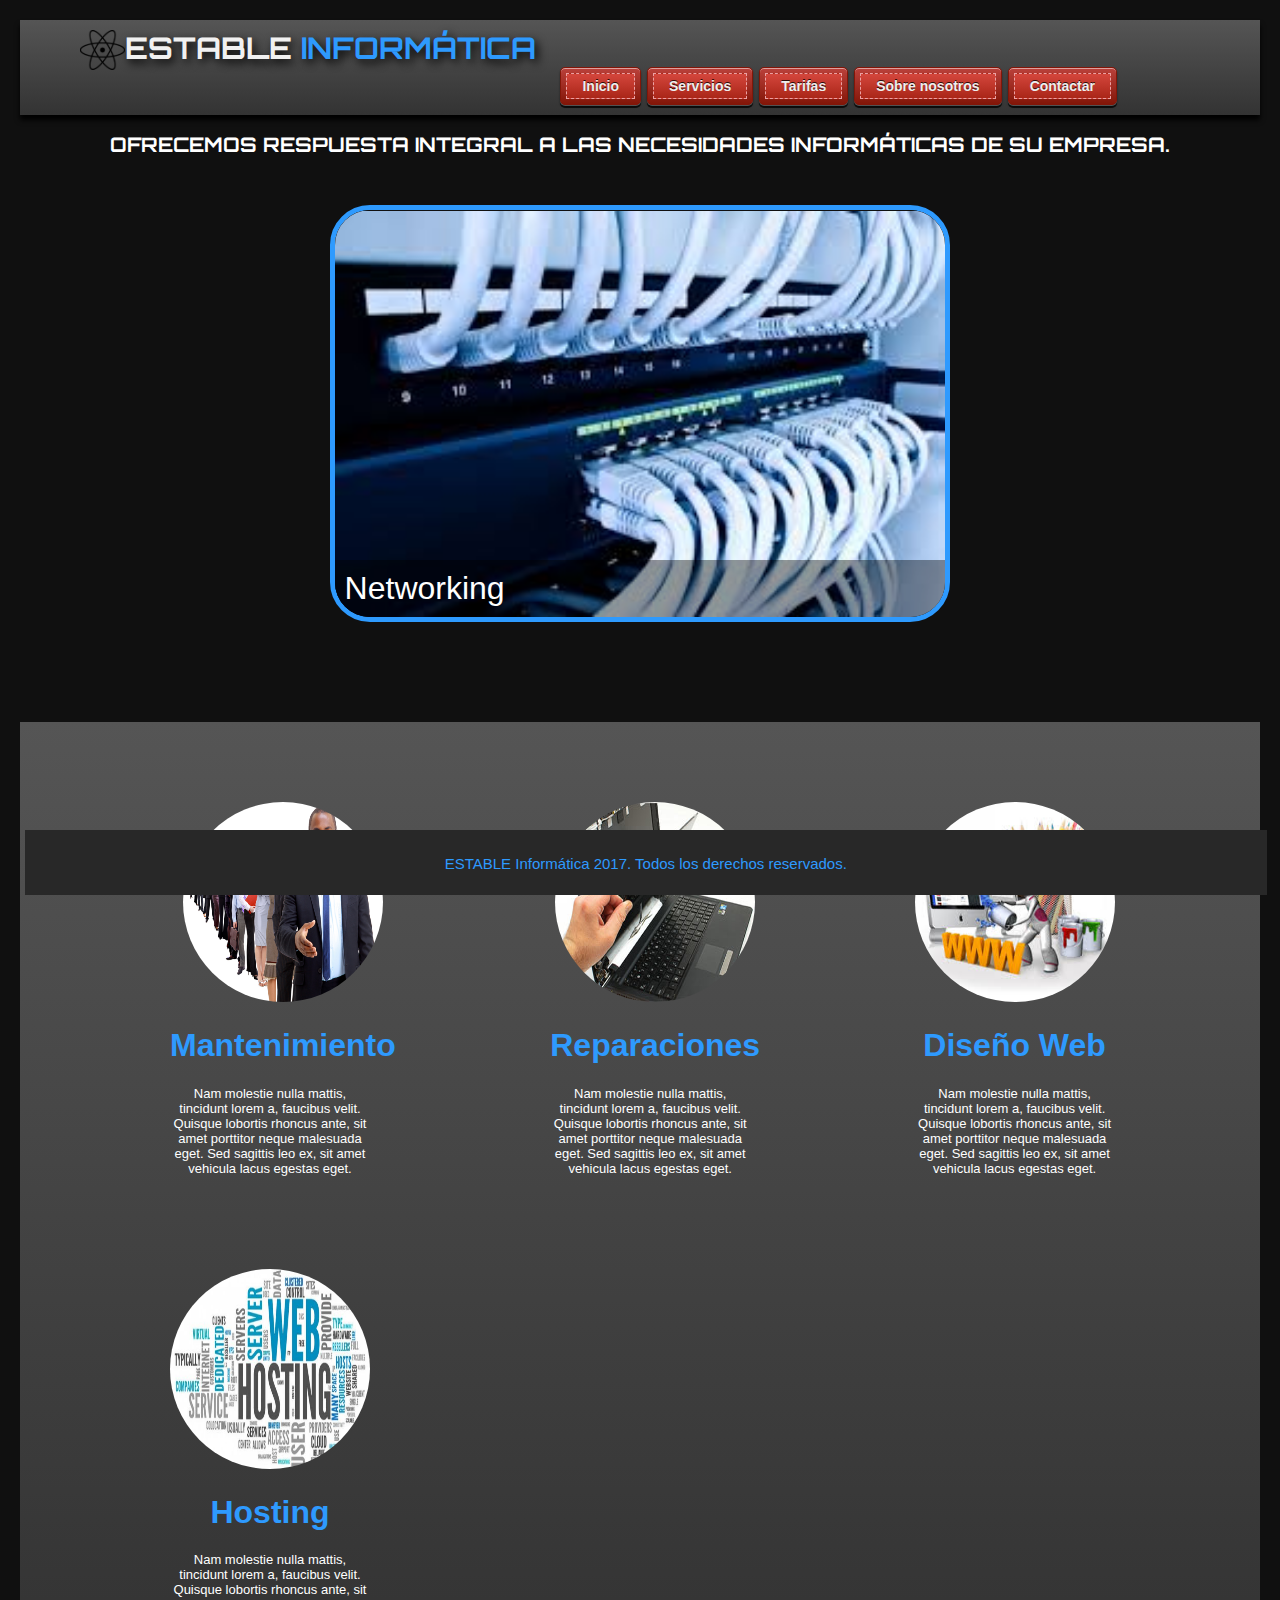
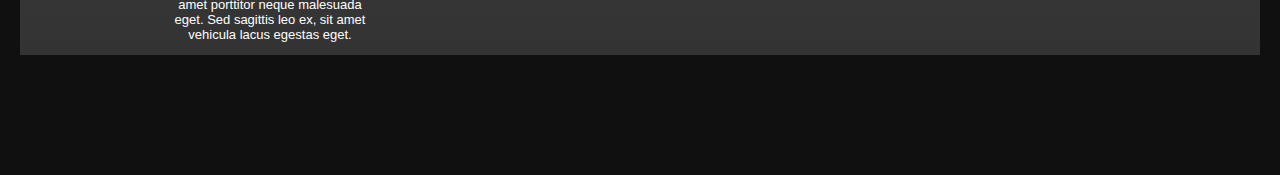
<file: index.html>
<!DOCTYPE html>
<html lang="es">
<head>
	<meta charset="utf-8" />
	<title>Stable Informática</title>
    <link href="https://fonts.googleapis.com/css?family=Orbitron" rel="stylesheet">
    <link rel="stylesheet" type="text/css" href="css/estilo.css"/> 


</head>

<body>

<header>
	<div class="main-width">
		<h1 id="logo"><a  href="index.html">Estable <span>Informática</span><img  width=45  heigth=45 src="img/atomo.png" align="left"/></a></h1>
	
            
		<nav>
			<ul>
				<li><a href="index.html"><span>Inicio</span></a></li>
				<li><a href="servicios.html"><span>Servicios</span></a></li>
				<li><a href="#"><span>Tarifas</span></a></li>				
				<li><a href="empresa.html"><span>Sobre nosotros</span></a></li>
				<li><a href="contactar.html"><span>Contactar</span></a></li>
			</ul>
		</nav>
	</div>
</header>


<section id="texto">
	<article>
		<p style="color:white; text-align:center; font: bold 20px/1 'Orbitron', sans-serif;">OFRECEMOS RESPUESTA INTEGRAL A LAS NECESIDADES INFORMÁTICAS DE SU EMPRESA.</p>
    </article>
</section>    

<section id="slide">
	<article>

			<div id="captioned-gallery">
				<figure class="slider">
					<figure>
						<img src="img/networking.jpg">
						<figcaption>Networking</figcaption>
					</figure>
					<figure>
						<img src="img/soporte.jpg" alt>
						<figcaption>Soporte técnico</figcaption>
					</figure>
					<figure>
						<img src="img/virtualizacion.jpg" alt>
						<figcaption>Virtualización</figcaption>
					</figure>
					<figure>
						<img src="img/web.jpg" alt>
						<figcaption>Diseño Web</figcaption>
					</figure>
					<figure>
						<img src="img/host.jpg" alt>
						<figcaption>Hosting</figcaption>
					</figure>
				</figure>
			</div>
    </article>
    <article id ="principal">
    	<div id="principal1">
    	    <div class="servicios">
    	    	<a href="servicios.html">
    	    	<img  id="imagenes" src="img/empresa.jpg" width="200" height="200"></a>
    	    	<h1 style="margin-left:150px; color:#2E9AFE;">Mantenimiento</h1>
    	    		<div style="margin-left:150px; font-size:13px;color:white; width:200px; text-align:center;">
    	    	    	<p> Nam molestie nulla mattis, tincidunt lorem a, faucibus velit. Quisque lobortis rhoncus ante, sit amet porttitor neque malesuada eget. Sed sagittis leo ex, sit amet vehicula lacus egestas eget.</p>
    	    	    </div>	

    	    </div>
    	    <div class="servicios">
    	    	<a href="servicios.html">
    	      	<img  id="imagenes" src="img/reparar.jpg" width="200" height="200;"></a>
    	    	<h1 style="margin-left:150px; color:#2E9AFE;">Reparaciones</h1>
    	    		<div style="margin-left:150px; font-size:13px;color:white; width:200px; text-align:center;">
    	    	    	<p>Nam molestie nulla mattis, tincidunt lorem a, faucibus velit. Quisque lobortis rhoncus ante, sit amet porttitor neque malesuada eget. Sed sagittis leo ex, sit amet vehicula lacus egestas eget.</p>
    	    	    </div>	

    	    </div>
    	    <div class="servicios2">
    	    	<a href="servicios.html">
    	      	<img  id="imagenes" src="img/diseño.jpg" width="200" height="200"></a>
    	    	<h1 style="margin-left:150px; color:#2E9AFE;">Diseño Web</h1>
    	    		<div style="margin-left:150px; font-size:13px;color:white; width:200px; text-align:center;">
    	    	    	<p>Nam molestie nulla mattis, tincidunt lorem a, faucibus velit. Quisque lobortis rhoncus ante, sit amet porttitor neque malesuada eget. Sed sagittis leo ex, sit amet vehicula lacus egestas eget.</p>
    	    	    </div>	

    	    </div>

    	     <div class="servicios3">
    	     	<a href="servicios.html">
    	      	<img  id="imagenes" src="img/hosting.jpg" width="200" height="200" ></a>
    	    	<h1 style="margin-left:150px; color:#2E9AFE;">Hosting</h1>
    	    		<div style="margin-left:150px; font-size:13px;color:white; width:200px; text-align:center;">
    	    	    	<p>Nam molestie nulla mattis, tincidunt lorem a, faucibus velit. Quisque lobortis rhoncus ante, sit amet porttitor neque malesuada eget. Sed sagittis leo ex, sit amet vehicula lacus egestas eget.</p>
    	    	    </div>	

    	    </div>
        </div>
    </article> 	    


</section>


<footer>
	<p>ESTABLE Informática 2017. Todos los derechos reservados.<p>
</footer>		
			



</body>
</html>
</file>
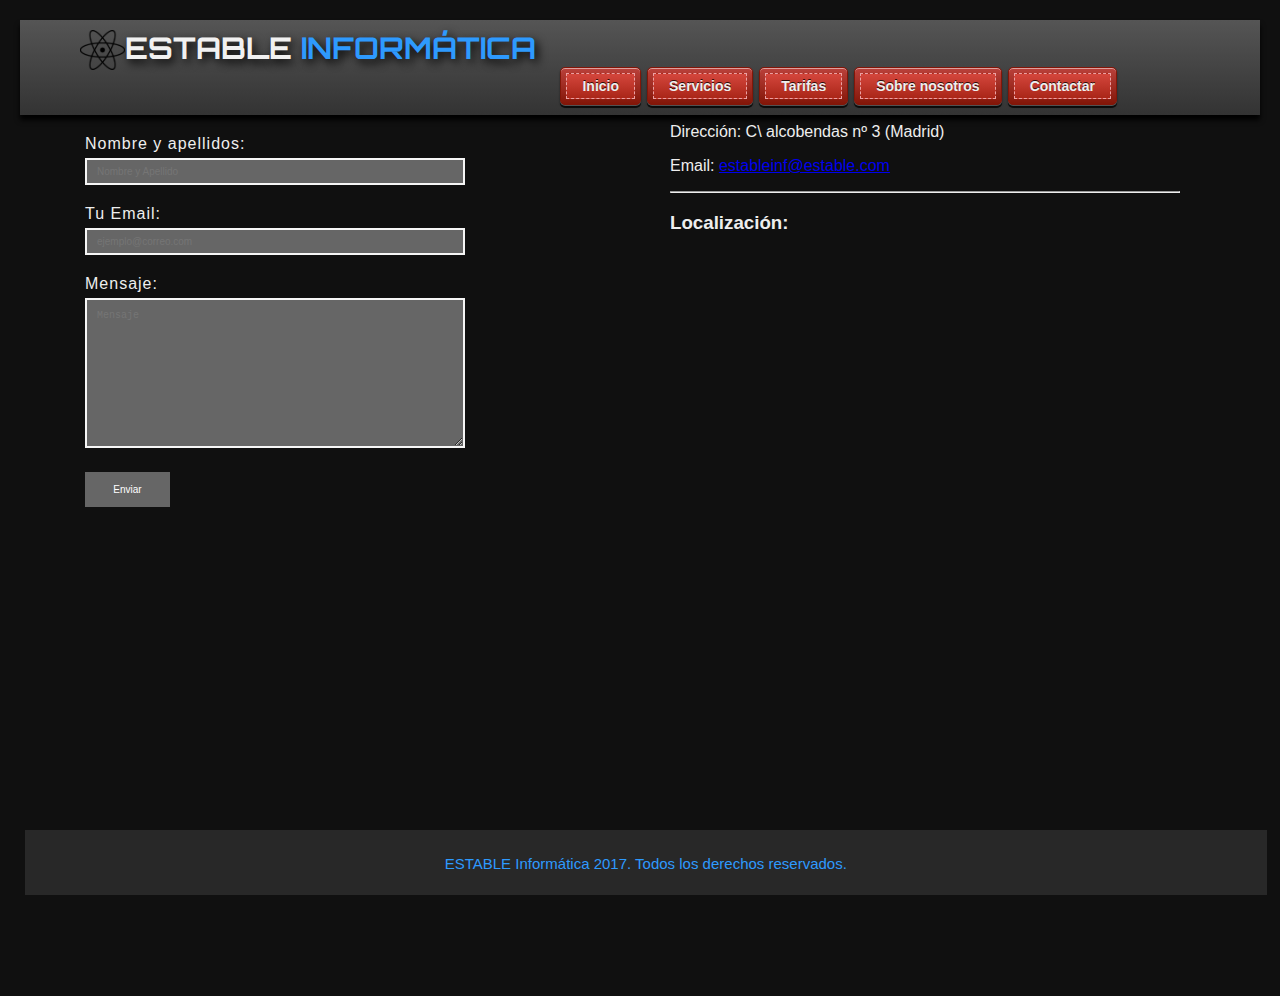
<file: contactar.html>
<!DOCTYPE html>
<html lang="es">
<head>
	<meta charset="utf-8" />
	<title>Stable Informática</title>
    <link href="https://fonts.googleapis.com/css?family=Orbitron" rel="stylesheet">
    <link rel="stylesheet" type="text/css" href="css/estilo.css"/>
    <link rel="stylesheet" type="text/css" href="css/contactar.css"/> 
    


</head>

<body>

<header>
	<div class="main-width">
			<h1 id="logo"><a  href="index.html">Estable <span>Informática</span><img  width=45  heigth=45  src="img/atomo.png" align="left"/></a></h1>
		<nav>
			<ul>
				<li><a href="index.html"><span>Inicio</span></a></li>
				<li><a href="servicios.html"><span>Servicios</span></a></li>
				<li><a href="#"><span>Tarifas</span></a></li>				
				<li><a href="empresa.html"><span>Sobre nosotros</span></a></li>
				<li><a href="#"><span>Contactar</span></a></li>
			</ul>
		</nav>
	</div>
</header>

<section class="formulario">
	<div id="caja">
		<form action="contact.php" method="post">
				 <label for="nombre">Nombre y apellidos:</label>
				 <input id="nombre" type="text" name="nombre" placeholder="Nombre y Apellido" required="" />
				 <label for="email">Tu Email:</label>
				 <input id="email" type="email" name="email" placeholder="ejemplo@correo.com" required="" />
				 <label for="mensaje">Mensaje:</label>
				 <textarea id="mensaje" name="mensaje" placeholder="Mensaje" required=""></textarea>
				 <input id="submit" type="submit" name="submit" value="Enviar" />
	    </form>
    </div>
    <div id="caja1">
    	<p><b>Dirección:</b> C\ alcobendas nº 3 (Madrid)</p>
    	<p><b>Email: </b><a href="mailto:estable-inf@estable.com">estableinf@estable.com</a></p>
    	<hr>
    	<h3>Localización:<h3>
    	<iframe src="https://www.google.es/maps/place/Madrid/@40.4378698,-3.8196206,11z/data=!3m1!4b1!4m5!3m4!1s0xd422997800a3c81:0xc436dec1618c2269!8m2!3d40.4167754!4d-3.7037902" width="400" height="300" frameborder="0" style="border:0;border-radius:20px;" allowfullscreen></iframe>  	
    </div> 
	
</section>

  			


<footer>
	<p>ESTABLE Informática 2017. Todos los derechos reservados.<p>
	
</footer>		
			



</body>
</html>
</file>
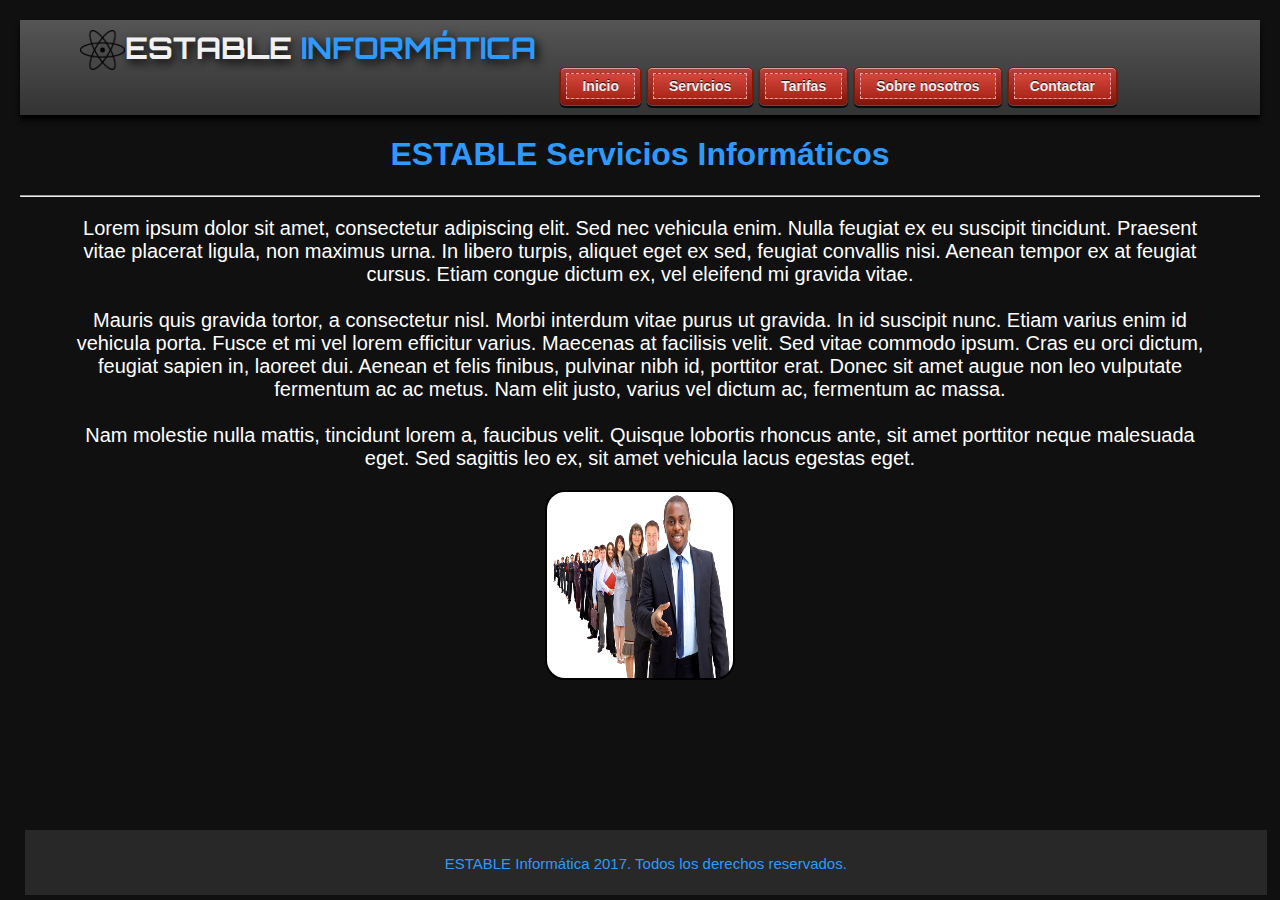
<file: empresa.html>
<!DOCTYPE html>
<html lang="es">
<head>
	<meta charset="utf-8" />
	<title>Stable Informática</title>
    <link href="https://fonts.googleapis.com/css?family=Orbitron" rel="stylesheet">
    <link rel="stylesheet" type="text/css" href="css/estilo.css"/> 
  

</head>

<body>

<header>
	<div class="main-width">
			<h1 id="logo"><a  href="index.html">Estable <span>Informática</span><img  width=45  heigth=45 class="logos" src="img/atomo.png" align="left"/></a></h1>
		<nav>
			<ul>
				<li><a href="index.html"><span>Inicio</span></a></li>
				<li><a href="servicios.html"><span>Servicios</span></a></li>
				<li><a href="#"><span>Tarifas</span></a></li>				
				<li><a href="empresa.html"><span>Sobre nosotros</span></a></li>
				<li><a href="contactar.html"><span>Contactar</span></a></li>
			</ul>
		</nav>
	</div>
</header>

<section>
	<article id="empresa">

		
		<h1 style="text-align:center;color:#2E9AFE"> ESTABLE Servicios Informáticos</h1>
		<hr>
			<p style="text-align:center;color:white;font-size:20px; margin-left:50px; margin-right:50px;">Lorem ipsum dolor sit amet, consectetur adipiscing elit. Sed nec vehicula enim. Nulla feugiat ex eu suscipit tincidunt. Praesent vitae placerat ligula, non maximus urna. In libero turpis, aliquet eget ex sed, feugiat convallis nisi. Aenean tempor ex at feugiat cursus. Etiam congue dictum ex, vel eleifend mi gravida vitae.<br><br>

           Mauris quis gravida tortor, a consectetur nisl. Morbi interdum vitae purus ut gravida. In id suscipit nunc. Etiam varius enim id vehicula porta. Fusce et mi vel lorem efficitur varius. Maecenas at facilisis velit. Sed vitae commodo ipsum. Cras eu orci dictum, feugiat sapien in, laoreet dui. Aenean et felis finibus, pulvinar nibh id, porttitor erat. Donec sit amet augue non leo vulputate fermentum ac ac metus. Nam elit justo, varius vel dictum ac, fermentum ac massa.<br><br>

			Nam molestie nulla mattis, tincidunt lorem a, faucibus velit. Quisque lobortis rhoncus ante, sit amet porttitor neque malesuada eget. Sed sagittis leo ex, sit amet vehicula lacus egestas eget.</p>
			<img style="margin:auto;display:block; border-radius:20px" src="img/empresa.jpg" width="190" height="190" border="2">

    </article>
</section>    			


<footer>
	<p>ESTABLE Informática 2017. Todos los derechos reservados.<p>
</footer>		
			



</body>
</html>
</file>
<file: css/estilo.css>
body{
    padding: 20px;
    margin: 0;
    background-color: #282828;  
}

body > footer{
background: #282828;
text-align: center;
font-size: 15px;
}

.main-width{
    width: 960px;
    margin: 0 auto;
}

header{
  max-width: 99%
  display: block;
  background-color: #333;
  background-image: -webkit-gradient(linear, left top, left bottom, from(#333), to(#333));
  background-image: -webkit-linear-gradient(top, #555, #333);
  background-image: -moz-linear-gradient(top, #555, #333);
  background-image: -ms-linear-gradient(top, #555, #333);
  background-image: -o-linear-gradient(top, #555, #333);
  background-image: linear-gradient(top, #555, #333);  
  -moz-box-shadow: 0 5px 5px #000;
  -webkit-box-shadow: 0 5px 5px #000;
  box-shadow: 0 5px 5px #000;  
  padding: 10px 0;
  overflow: hidden;
}

#logo{
  
    margin: auto 0;
    margin-left: -80px;
}

#logo a
{
    font: bold 30px/1 'Orbitron', sans-serif;
    color: #f1f1f1;    
    text-decoration: none;
    text-transform: uppercase;
    text-shadow: 3px 4px 10px #000;
}

#logo a span
{
    color: #2E9AFE;
}




nav
{
    float: right;
}

nav ul
{
    padding: 0;
    margin: 0;
    list-style: none;   
}

nav li
{
    float: left;
}

nav a
{
    float: left;
    color: #eee;
    margin: 0 3px;
    padding: 5px;
    text-decoration: none;
    border: 1px solid #831608;
    font: bold 14px Arial, Helvetica;   
    background-color: #831608;
    background-image: -moz-linear-gradient(#bb413b, #831608);
    background-image: -webkit-gradient(linear, left top, left bottom, from(#bb413b), to(#831608));    
    background-image: -webkit-linear-gradient(#bb413b, #831608);
    background-image: -o-linear-gradient(#bb413b, #831608);
    background-image: -ms-linear-gradient(#bb413b, #831608);
    background-image: linear-gradient(#bb413b, #831608);
    -moz-border-radius: 5px;
    -webkit-border-radius: 5px;
    border-radius: 5px;
    text-shadow: 0 -1px 0 rgba(0,0,0,.8);    
    -moz-box-shadow: 0 1px 0 rgba(255, 255, 255, 0.3), 0 3px 0 rgba(0, 0, 0, 0.7), 0 2px 2px rgba(0, 0, 0, 0.5), 0 1px 0 rgba(255, 255, 255, 0.5) inset;
    -webkit-box-shadow: 0 1px 0 rgba(255, 255, 255, 0.3), 0 3px 0 rgba(0, 0, 0, 0.7), 0 2px 2px rgba(0, 0, 0, 0.5), 0 1px 0 rgba(255, 255, 255, 0.5) inset;
    box-shadow: 0 1px 0 rgba(255, 255, 255, 0.3), 0 3px 0 rgba(0, 0, 0, 0.7), 0 2px 2px rgba(0, 0, 0, 0.5), 0 1px 0 rgba(255, 255, 255, 0.5) inset; 
}

nav a:hover
{
    background-color: #bb413b;
    background-image: -moz-linear-gradient(#831608, #bb413b);
    background-image: -webkit-gradient(linear, left top, left bottom, from(#831608), to(#bb413b));      
    background-image: -webkit-linear-gradient(#831608, #bb413b);
    background-image: -o-linear-gradient(#831608, #bb413b);
    background-image: -ms-linear-gradient(#831608, #bb413b);
    background-image: linear-gradient(#831608, #bb413b);
}

nav a:active
{
    background: #bb413b;
    position: relative;
    top: 2px;    
    -moz-box-shadow: 0 0 3px rgba(0, 0, 0, 0.7) inset;
    -webkit-box-shadow: 0 0 3px rgba(0, 0, 0, 0.7) inset;
    box-shadow: 0 0 3px rgba(0, 0, 0, 0.7) inset; 
}

nav span
{
    border: 1px dashed #eba1a3;
    display: inline-block;
    padding: 4px 15px;
    cursor: pointer;    
    background-color: #bb413b;
    background-image: -moz-linear-gradient(#d4463c, #aa2618);
    background-image: -webkit-gradient(linear, left top, left bottom, from(#d4463c), to(#aa2618));      
    background-image: -webkit-linear-gradient(#d4463c, #aa2618);
    background-image: -o-linear-gradient(#d4463c, #aa2618);
    background-image: -ms-linear-gradient(#d4463c, #aa2618);
    background-image: linear-gradient(#d4463c, #aa2618);
}

nav a:hover span
{   
    background-color: #bb413b;
    background-image: -moz-linear-gradient(#aa2618, #d4463c);
    background-image: -webkit-gradient(linear, left top, left bottom, from(#aa2618), to(#d4463c));      
    background-image: -webkit-linear-gradient(#aa2618, #d4463c);
    background-image: -o-linear-gradient(#aa2618, #d4463c);
    background-image: -ms-linear-gradient(#aa2618, #d4463c);
    background-image: linear-gradient(#aa2618, #d4463c);
}





/*Slider*/
@import url(http://fonts.googleapis.com/css?family=Istok+Web);
@keyframes slidy {
0% { left: 0%; }
20% { left: 0%; }
25% { left: -100%; }
45% { left: -100%; }
50% { left: -200%; }
70% { left: -200%; }
75% { left: -300%; }
95% { left: -300%; }
100% { left: -400%; }

}
* {
  box-sizing: border-box;
}
body, figure { 
  margin: 0; background: #101010;
  font-family: Istok Web, sans-serif;
  font-weight: 100;
}
div#captioned-gallery { 
  width: 50%; overflow: hidden; 
  margin-top: 50px;
  margin-left: auto;
  margin-right: auto;
  border-radius: 40px;
  border:5px solid #2E9AFE;


}
figure.slider { 
  position: relative; width: 500%;
  font-size: 0; animation: 30s slidy infinite; 
}
figure.slider figure { 
  width: 20%; height: auto;
  display: inline-block;  position: inherit; 
}
figure.slider img { width: 100%; height:20%; }
figure.slider figure figcaption { 
  position: absolute; bottom: 0;
  background: rgba(0,0,0,0.4);
  color: #fff; width: 100%;
  font-size: 2rem; padding: .6rem; 
}


#imagenes{
  margin-top: 80px;
  margin-left: 150px;
  border-radius:100px;
}



footer{
  padding: 10px 0;
  overflow: hidden;
  display: block;
  width: 97%;
  bottom: 0;   
  position: fixed;
  height: 65px;
  margin: 5px;


}

footer p{
  color: #2E9AFE;
}
.servicios{

 display: inline-block;
 text-align: center;
 vertical-align: middle;
 overflow: hidden;



  


}
.servicios2{
  display: inline-block;
  text-align: center;
  vertical-align: middle;
  overflow: hidden;

}
.servicios3{
 display: inline-block; 
 text-align: center;
 vertical-align: middle;
 overflow: hidden;

}

#principal1{
  
  margin:0 auto;
  margin-top: 100px;
  margin-bottom: 100px;
  width: 100%;
  background-color: #333;
  background-image: -webkit-gradient(linear, left top, left bottom, from(#333), to(#333));
  background-image: -webkit-linear-gradient(top, #555, #333);
  background-image: -moz-linear-gradient(top, #555, #333);
  background-image: -ms-linear-gradient(top, #555, #333);
  background-image: -o-linear-gradient(top, #555, #333);
  background-image: linear-gradient(top, #555, #333);  
  overflow: hidden;
}

#imagenes:hover{
   cursor: pointer;
  -webkit-transform: scale(0.8);
  -ms-transform: scale(0.8);
   transform: scale(0.8);
   opacity: 1;
   -webkit-box-reflect: below 0px -webkit-gradient(linear, left top, left bottom, from(transparent), color-stop(.7, transparent), to(rgba(0,0,0,0.4)));
   -webkit-box-shadow: 0px 0px 20px rgba(255,255,255,0.8);
   -moz-box-shadow: 0px 0px 20px rgba(255,255,255,0.8);
   box-shadow: 0px 0px 20px rgba(255,255,255,0.8);
}


/*formulario*/
label {
    display:block;
    margin-top:20px;
    letter-spacing:1px;
}
.formulario {
    display:block;   
    width:510px;
    color: #666666;
    font-family:Arial;
}
form {
    margin:0 auto;
    width:400px;
}
 
input, textarea {
    width:380px;
    height:27px;
    background:#666666;
    border:2px solid #f6f6f6;
    padding:10px;
    margin-top:5px;
    font-size:10px;
    color:#ffffff;
}
 
textarea {
    height:150px;
}
 
#submit {
    width:85px;
    height:35px;
    border:none;
    margin-top:20px;
    cursor:pointer;
}
/*fin formulario*/

#caja{
  margin-left: 20px;
  
}
#caja1{
  position: relative;
  top: -400px;
  left: 650px;

}
</file>
<file: css/contactar.css>
label {
    display:block;
    margin-top:20px;
    letter-spacing:1px;
}
.formulario {
    display:block;   
    width:510px;
    color: #666666;
    font-family:Arial;
}
form {
    margin:0 auto;
    width:400px;
}
 
input, textarea {
    width:380px;
    height:27px;
    background:#666666;
    border:2px solid #f6f6f6;
    padding:10px;
    margin-top:5px;
    font-size:10px;
    color:#ffffff;
}
 
textarea {
    height:150px;
}
 
#submit {
    width:85px;
    height:35px;
    border:none;
    margin-top:20px;
    cursor:pointer;
}
/*fin formulario*/

#caja{
  margin-left: 20px;
  color:#eee;
  
}
#caja1{
  position: relative;
  top: -400px;
  left: 650px;
  color: #eee;
}
</file>
